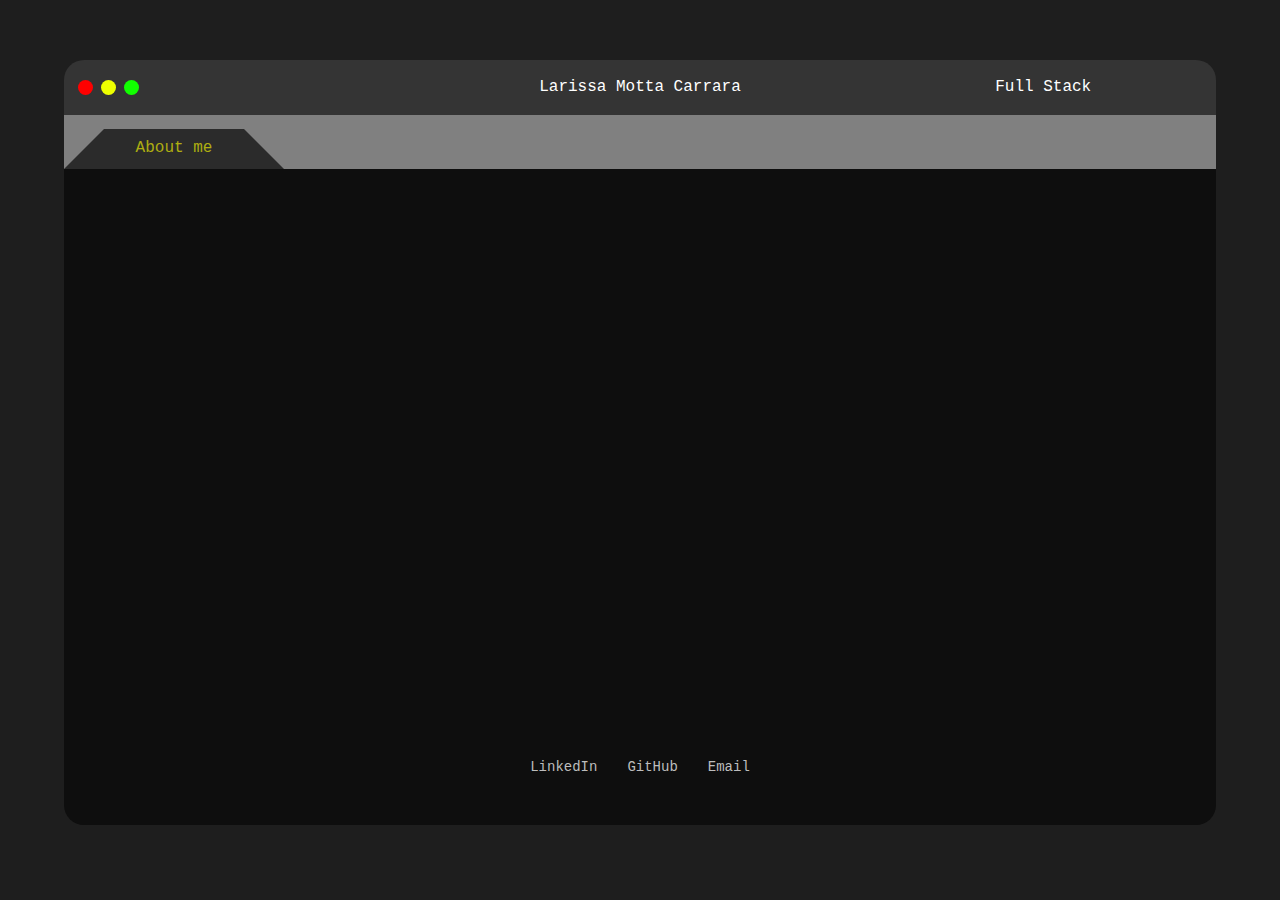
<file: index.html>
<!DOCTYPE html>
<html lang="en">

<head>
    <meta charset="UTF-8">
    <meta http-equiv="X-UA-Compatible" content="IE=edge">
    <meta name="viewport" content="width=device-width>, initial-scale=1.0">
    <title>Document</title>
    <link rel="stylesheet" href="style.css">
</head>

<body>
    <div id="card">
        <header>
            <div id="header1">
                <div id="div_balls">
                    <div class="balls" id="ball1"></div>
                    <div class="balls" id="ball2"></div>
                    <div class="balls" id="ball3"></div>
                </div>
                <div id="div_name">
                    <p id="p_name" class="style">Larissa Motta Carrara</p>
                </div>
                <div id="div_fullstack">
                    <p id="p_fullstack" class="style">Full Stack</p>
                </div>
            </div>
            <div id="header2">
                <div id="header_page">
                    <div id="page1" class="page">
                        <p class="p_page1">About me</p>
                    </div>
                    <!-- <div id="page2" class="page" onclick="window.location.href='../page1/index.html'"></div> -->
                </div>

            </div>
        </header>
        <div id="content1">
            <div id="content_page1">

                <div class="hero fade-in">
                    <img src="larissa.jpeg" alt="Larissa Carrara" class="profile-pic">

                    <h1>Larissa Motta Carrara</h1>
                    <h3 class="typing"> Full Stack Developer</h3>

                    <div class="keywords">
                        <span>Python</span>
                        <span>JavaScript</span>
                        <span>SQL</span>
                        <span>BigQuery</span>
                        <span>Cloud</span>
                        <span>Automation</span>
                    </div>

                </div>

                <div>

                    <section class="card fade-in">
                        <h2>About me</h2>
                        <p>
                            Software Engineering student with hands-on experience in
                            <strong>backend development</strong>, <strong>automation</strong> and
                            <strong>data manipulation</strong>.
                            Worked in agile environments using <strong>Python, JavaScript, SQL,
                                Google Cloud Platform </strong>.
                            Seeking opportunities as a <strong>Junior Backend or Full Stack Developer</strong>.
                        </p>
                    </section>

                    <section class="card fade-in">
                        <h2>Technical Skills</h2>

                        <div class="skills-grid">
                            <span>Python</span>
                            <span>JavaScript</span>
                            <span>SQL / BigQuery</span>
                            <span>Node.js</span>
                            <span>React Native</span>
                            <span>GCP</span>
                            <span>Jenkins </span>
                            <span>Selenium</span>
                            <span>Git & GitHub</span>
                            <span>REST APIs</span>
                            <span>Agile / Scrum</span>
                        </div>
                    </section>

                    <section class="card fade-in">
                        <h2>Experience</h2>
                        <ul>
                            <li><strong>Motorola Mobility</strong> — Backend development, automation,
                                CI/CD pipelines, SQL & BigQuery, Selenium testing.</li>

                            <li><strong>Instituto Eldorado</strong> — Full Stack development, data analysis,
                                QA, cloud solutions and agile practices.</li>
                        </ul>
                    </section>

                </div>


            </div>

            <div class="links" id="links">
                <a href="https://www.linkedin.com/in/larissa-motta-carrara/" target="_blank">LinkedIn</a>
                <a href="https://github.com/LarissaCarrara" target="_blank">GitHub</a>
                <a href="mailto:larissa.carrara@hotmail.com">Email</a>
            </section>
        </div>
    </div>

    <Script src="script.js"></Script>
</body>

</html>
</file>
<file: style.css>
* {
    margin: 0;
    padding: 0;
    box-sizing: border-box;
    font-family: 'Courier New', Courier, monospace;
    font-size: medium;
}
body{
    background-color: rgb(30, 30, 30);
    width:  100vw;
    height: 100vh;
    margin-left: 0;
    display: flex;
    justify-content: center;
}

#card{
    margin-top: 60px;
    width: 90%;
    height: 85%;
    display: flex;
    flex-direction:column;
}

header{
    /* margin-top: 30px; */
    width: 100%;
    height: 15%;
    display: flex;
    align-items: center;
    flex-direction: column;
}

#header1{
    width: 100%;
    height: 50%;
    display: flex;
    background-color: rgb(52, 52, 52);
    border-top-left-radius: 20px;
    border-top-right-radius: 20px;
}
#div_balls{
    width: 30%;
    height: 100%;
    display: flex;
    justify-content: left;
    align-items: center;
    padding-left: 10px;
}
.balls{
    width: 15px;
    height: 15px;
    border-radius: 50%;
    margin: 0 4px
}
#ball1{
    background-color: red;
}
#ball2{
    background-color: rgb(238, 255, 0);
}
#ball3{
    background-color: rgb(17, 255, 0);
}
#div_name{
    width: 40%;
    height: 100%;
    display: flex;
    align-items: center;
    justify-content: center;
    /* background-color: blueviolet; */
}
.style{
    color: white;
}
#div_fullstack{
    width: 30%;
    height: 100%;
    display: flex;
    align-items: center;
    justify-content: center;
}
#header2{
    width: 100%;
    height: 50%;
    background-color: gray;
    display: flex;
    align-items: end;
}

/* pages */
#header_page{
    width: 100%;
    height: 90%;
    display: flex;
    align-items: end;
}
.page{
    width: 220px;
    height: 0; 
    border-left: 40px solid transparent;
    border-right: 40px solid transparent;
    border-bottom: 40px solid rgba(34, 33, 33, 0.51);
    display: flex;
    justify-content: center;
    margin-right: 0px;
}
#page1{
     border-bottom: 40px solid rgba(0, 0, 0, 0.664);
}
.p_page1{
    color: rgba(255, 255, 0, 0.627);
    padding-top: 10px;   
}

#content1{
    width: 100%;
    height: 90%;
    background-color: #0e0e0e;
    border-bottom-left-radius: 20px;
    border-bottom-right-radius: 20px;
}

#content_page1{
    height: 90%;
    padding: 40px;
    background-color: #0e0e0e;
    color: #e6e6e6;
    display: flex;
    gap: 40px;
    align-items: center;
    justify-content: center;
}

.hero{
    max-width: 320px;
    text-align: left;
    animation: slideLeft 0.8s ease forwards;
}

.hero h1{
    font-size: 22px;
    font-weight: bold;
}

.hero h3{
    font-size: 14px;
    font-weight: normal;
    color: #bdbdbd;
    margin-top: 5px;
}

.keywords{
    margin-top: 12px;
    font-size: 13px;
    color: #f2d45c;
    line-height: 1.4;
}
.profile-pic{
    width: 130px;
    border-radius: 12px;
    margin-bottom: 20px;
    border: 1px solid rgba(255,255,255,0.1);
}
.card{
    background: #1c1c1c;
    padding: 22px;
    border-radius: 14px;
    border-left: 3px solid #f2d45c;
    box-shadow: 0 10px 30px rgba(0,0,0,0.4);
    transition: transform 0.3s ease;
}

.card:hover{
    transform: translateY(-4px);
}

.card h2{
    font-size: 16px;
    margin-bottom: 10px;
    color: #f2d45c;
}

.card p, .card li{
    font-size: 14px;
    color: #d0d0d0;
    line-height: 1.5;
}
.skills-grid span{
    background: rgba(242,212,92,0.08);
    color: #f2d45c;
    padding: 6px 10px;
    border-radius: 6px;
    font-size: 12px;
    border: 1px solid rgba(242,212,92,0.25);
}
.links{
    display: flex;
    justify-content: center;
    gap: 30px;
    padding-bottom: 20px;
}
#links{
    height: 10%;
    width: 100%;
}
.links a{
    color: #bdbdbd;
    text-decoration: none;
    font-size: 14px;
    border-bottom: 1px solid transparent;
    transition: all 0.3s ease;
}

.links a:hover{
    color: #f2d45c;
    border-bottom: 1px solid #f2d45c;
}
@keyframes slideLeft{
    from{
        opacity: 0;
        transform: translateX(-30px);
    }
    to{
        opacity: 1;
        transform: translateX(0);
    }
}

.fade-in{
    opacity: 0;
    animation: fadeIn 0.8s ease forwards;
    margin-bottom: 15px;
}

.keywords{
    display: flex;
    flex-wrap: wrap;
    gap: 10px;
    margin-top: 12px;
}

.keywords span{
    font-size: 12px;
    color: #f1eee2;
    padding: 4px 8px;
    border-radius: 6px;
    background: rgba(242,212,92,0.08);
    border: 1px solid rgba(242,212,92,0.25);
    white-space: nowrap; /* ISSO garante que não quebra */
}


@keyframes fadeIn{
    to{
        opacity: 1;
    }
}
</file>
